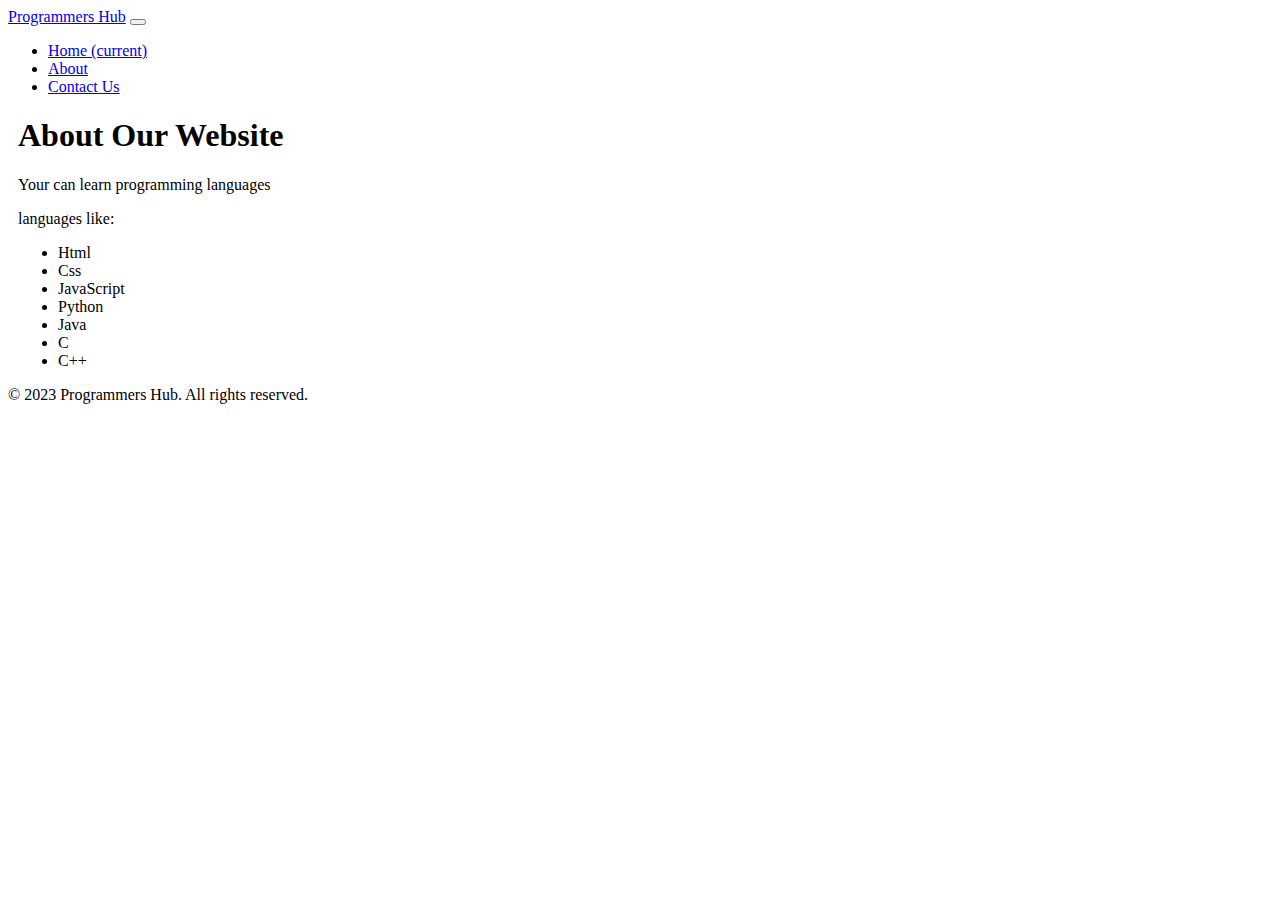
<file: About.html>
<!doctype html>
<html lang="en">
  <head>
    <!-- Required meta tags -->
    <meta charset="utf-8">
    <meta name="viewport" content="width=device-width, initial-scale=1, shrink-to-fit=no">

    <!-- Bootstrap CSS -->
    <link rel="stylesheet" href="https://cdn.jsdelivr.net/npm/bootstrap@4.5.3/dist/css/bootstrap.min.css" integrity="sha384-TX8t27EcRE3e/ihU7zmQxVncDAy5uIKz4rEkgIXeMed4M0jlfIDPvg6uqKI2xXr2" crossorigin="anonymous">
      <style>
        main{
          margin: 10px;
        }
      </style>
    <title>About</title>
  </head>
  <body>
    <header>
      <nav class="navbar navbar-expand-lg navbar-light bg-light">
        <a class="navbar-brand" href="index.html">Programmers Hub</a>
        <button class="navbar-toggler" type="button" data-toggle="collapse" data-target="#navbarSupportedContent" aria-controls="navbarSupportedContent" aria-expanded="false" aria-label="Toggle navigation">
          <span class="navbar-toggler-icon"></span>
        </button>
    
        <div class="collapse navbar-collapse" id="navbarSupportedContent">
          <ul class="navbar-nav mr-auto">
            <li class="nav-item">
              <a class="nav-link" href="index.html">Home <span class="sr-only">(current)</span></a>
            </li>
            <li class="nav-item">
              <a class="nav-link active" href="About.html">About</a>
            </li>
            <li class="nav-item">
              <a class="nav-link" href="Contactus.html">Contact Us</a>
            </li>
        </div>
      </nav>
    </header>
    <main>
      <h1>About Our Website</h1>
      <p>Your can learn programming languages</p>
      <p>languages like:</p>
      <ul>
        <li>Html</li>
        <li>Css</li>
        <li>JavaScript</li>
        <li>Python</li>
        <li>Java</li>
        <li>C</li>
        <li>C++</li>
      </ul>
    </main>
    <footer>
      <div class="container">
        <p>&copy; 2023 Programmers Hub. All rights reserved.</p>
      </div>
    </footer>
    <script src="https://code.jquery.com/jquery-3.5.1.slim.min.js" integrity="sha384-DfXdz2htPH0lsSSs5nCTpuj/zy4C+OGpamoFVy38MVBnE+IbbVYUew+OrCXaRkfj" crossorigin="anonymous"></script>
    <script src="https://cdn.jsdelivr.net/npm/bootstrap@4.5.3/dist/js/bootstrap.bundle.min.js" integrity="sha384-ho+j7jyWK8fNQe+A12Hb8AhRq26LrZ/JpcUGGOn+Y7RsweNrtN/tE3MoK7ZeZDyx" crossorigin="anonymous"></script>

  </body>
</html>
</file>
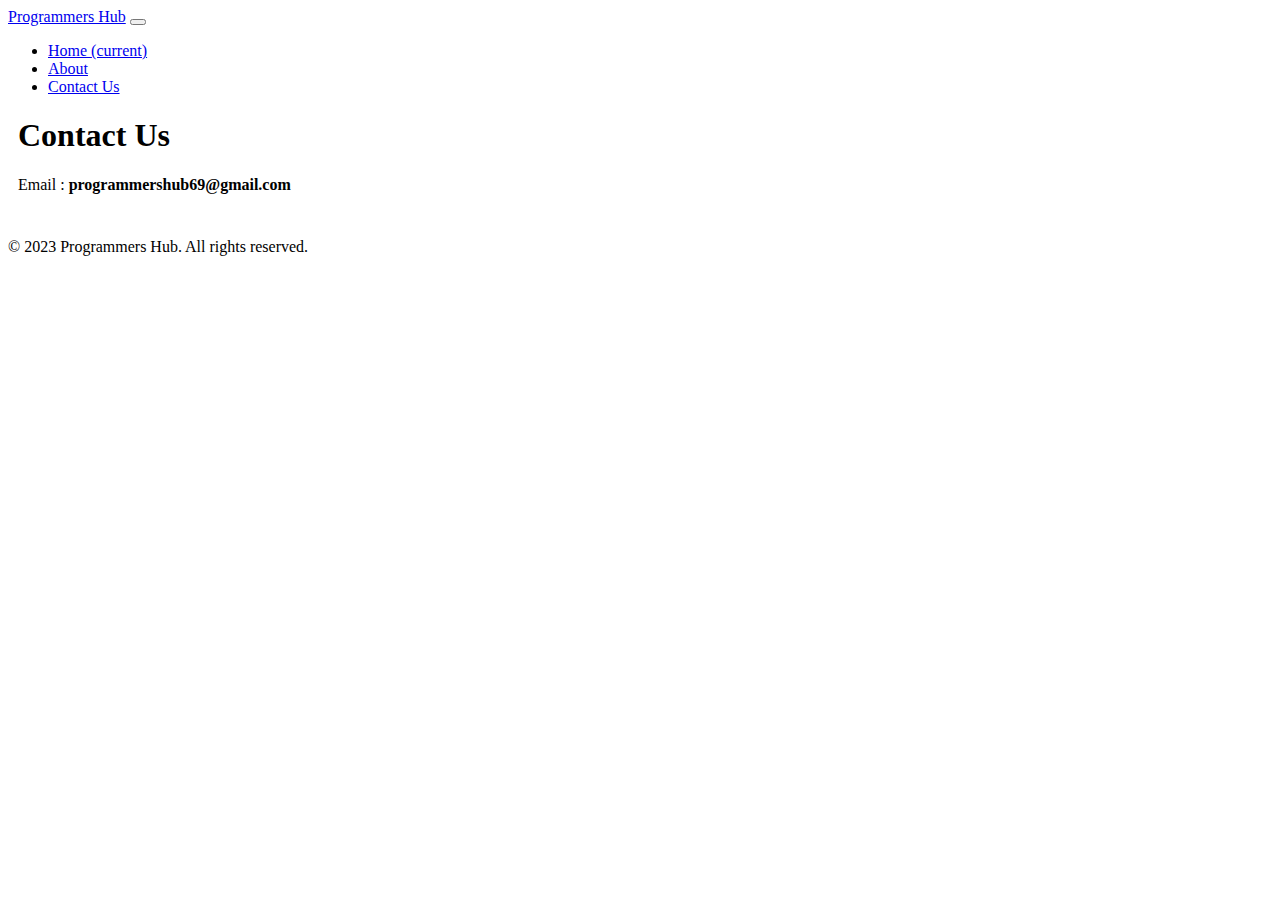
<file: Contactus.html>
<!doctype html>
<html lang="en">
  <head>
    <!-- Required meta tags -->
    <meta charset="utf-8">
    <meta name="viewport" content="width=device-width, initial-scale=1, shrink-to-fit=no">

    <!-- Bootstrap CSS -->
    <link rel="stylesheet" href="https://cdn.jsdelivr.net/npm/bootstrap@4.5.3/dist/css/bootstrap.min.css" integrity="sha384-TX8t27EcRE3e/ihU7zmQxVncDAy5uIKz4rEkgIXeMed4M0jlfIDPvg6uqKI2xXr2" crossorigin="anonymous">
<style>
  main{
    margin: 10px;
  }
</style>
    <title>Contact us</title>
  </head>
  <body>
    <header>
    <nav class="navbar navbar-expand-lg navbar-light bg-light">
      <a class="navbar-brand" href="index.html">Programmers Hub</a>
      <button class="navbar-toggler" type="button" data-toggle="collapse" data-target="#navbarSupportedContent" aria-controls="navbarSupportedContent" aria-expanded="false" aria-label="Toggle navigation">
        <span class="navbar-toggler-icon"></span>
      </button>
    
      <div class="collapse navbar-collapse" id="navbarSupportedContent">
        <ul class="navbar-nav mr-auto">
          <li class="nav-item">
            <a class="nav-link" href="index.html">Home <span class="sr-only">(current)</span></a>
          </li>
          <li class="nav-item">
            <a class="nav-link" href="About.html">About</a>
          </li>
          <li class="nav-item">
            <a class="nav-link active" href="Contactus.html">Contact Us</a>
          </li>
      </div>
    </nav>
    </header>
    <main>
    <h1>Contact Us</h1>
    <span>Email : </span>
    <span><b>programmershub69@gmail.com</b></span>
    </main>
    <br>
    <footer>
      <div class="container">
        <p>&copy; 2023 Programmers Hub. All rights reserved.</p>
      </div>
    </footer>
    <script src="https://code.jquery.com/jquery-3.5.1.slim.min.js" integrity="sha384-DfXdz2htPH0lsSSs5nCTpuj/zy4C+OGpamoFVy38MVBnE+IbbVYUew+OrCXaRkfj" crossorigin="anonymous"></script>
    <script src="https://cdn.jsdelivr.net/npm/bootstrap@4.5.3/dist/js/bootstrap.bundle.min.js" integrity="sha384-ho+j7jyWK8fNQe+A12Hb8AhRq26LrZ/JpcUGGOn+Y7RsweNrtN/tE3MoK7ZeZDyx" crossorigin="anonymous"></script>
  </body>
</html>
</file>
